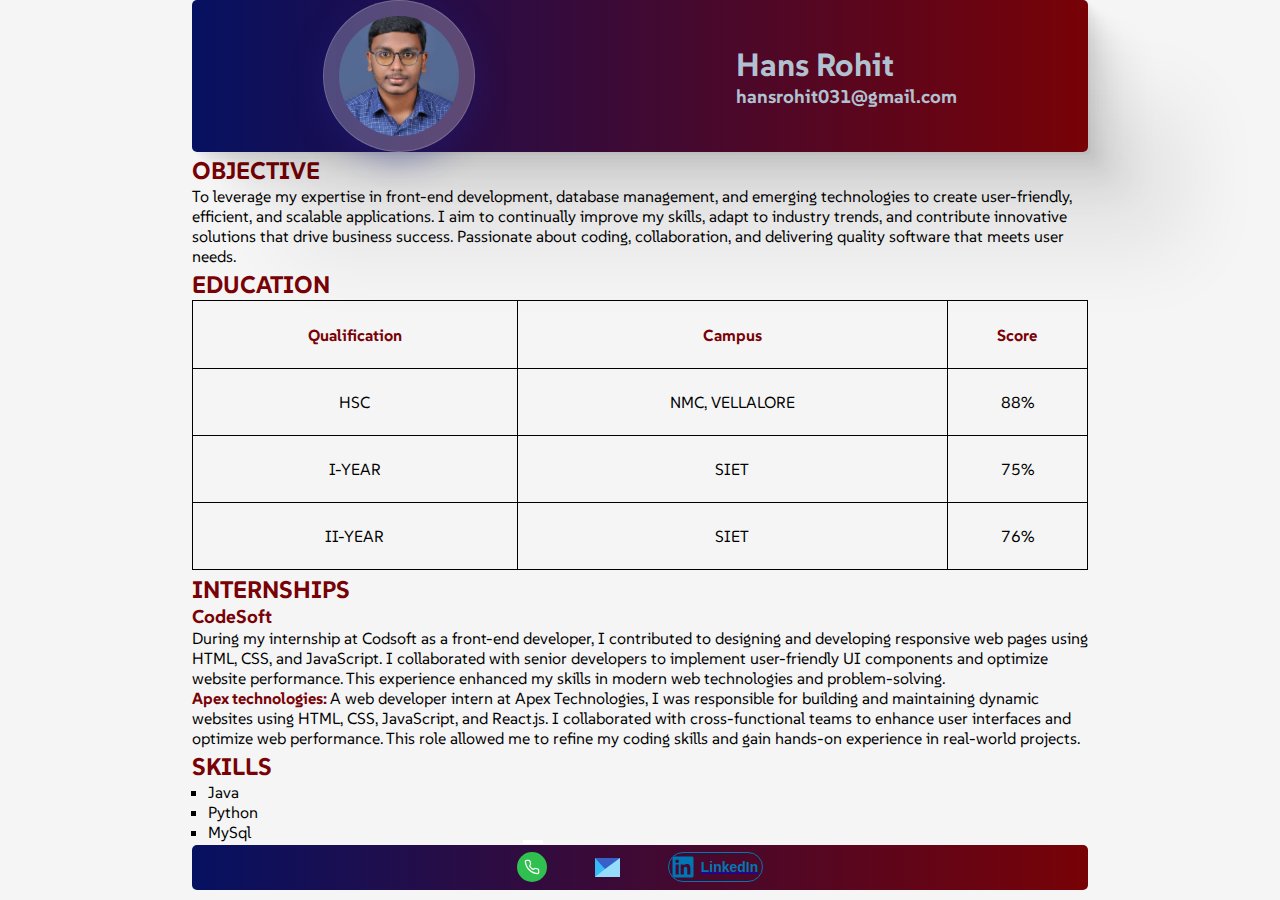
<file: index.html>
<!DOCTYPE html>
<html lang="en">
<head>
    <meta charset="UTF-8">
    <meta name="viewport" content="width=device-width, initial-scale=1.0">
    <title>Document</title>
    <link rel="stylesheet"  href="assets/style.css">
    <link rel="stylesheet" href="https://cdnjs.cloudflare.com/ajax/libs/font-awesome/4.7.0/css/font-awesome.min.css">
    <link rel="preconnect" href="https://fonts.googleapis.com">
<link rel="preconnect" href="https://fonts.gstatic.com" crossorigin>
<link href="https://fonts.googleapis.com/css2?family=Jost:ital,wght@0,100..900;1,100..900&family=Mukta:wght@200;300;400;500;600;700;800&family=Roboto:ital,wght@0,100;0,300;0,400;0,500;0,700;0,900;1,100;1,300;1,400;1,500;1,700;1,900&family=Rubik:ital,wght@0,300..900;1,300..900&family=SUSE:wght@100..800&display=swap" rel="stylesheet">
<style>
        *{
            margin: 0px;
            padding: 0px;
        }
        
         body{
          font-family: 'suse';
          overflow-x: hidden;
            height: 100vh;
            width: 100vw;
            display: flex;
            flex-direction: column;
            justify-content: start;
            align-items: center;
            background-color: #f5f5f5;
            gap: 0.2rem;
         }
         .section1{
          position: sticky;
          top: 0%;
            width: 70%;
            /* height: 80vh; */
            display: flex;
            flex-direction: row;
            justify-content: space-around;
            align-items: center;
            border-radius: 5px;
            box-shadow:
  2.8px 2.8px 2.2px rgba(0, 0, 0, 0.02),
  6.7px 6.7px 5.3px rgba(0, 0, 0, 0.028),
  12.5px 12.5px 10px rgba(0, 0, 0, 0.035),
  22.3px 22.3px 17.9px rgba(0, 0, 0, 0.042),
  41.8px 41.8px 33.4px rgba(0, 0, 0, 0.05),
  100px 100px 80px rgba(0, 0, 0, 0.07)
;
         }
         .ed-table{
            border: 1px solid #000;
            border-collapse: collapse;
            width: 70vw;
            height: 30vh;
            /* border-radius: 5px; */
            /* display: flex; */
            /* flex-direction: row; */
         }
         .profile-data{
            color: rgb(177, 193, 208);
         }
         td,th{
            border: 1px solid #000;
            text-align: center;
            /* padding: 1rem 1rem 1rem 1rem; */
         }
         .section2{
          /* border: 2px solid #000; */
            width: 70%;
            /* height: 80%; */
            display: flex;
            flex-direction: column;
         }
         .section3{
          /* border: 2px solid #000; */
          /* height: 80%; */
            width: 70%;
            display: flex;
            flex-direction: column;
         }
         .section4{
          /* border: 2px solid #000; */
          /* height: 80%; */
            width: 70%;
            display: flex;
            flex-direction: column;
         }
         .profile-img{
            height: 150px;
            width: 150px;
            display: flex;
            justify-content: center;
            align-items: center;
            border: 1px solid #000;
            background: rgba( 255, 255, 255, 0.25 );
box-shadow: 0 8px 32px 0 rgba( 31, 38, 135, 0.37 );
backdrop-filter: blur( 4px );
-webkit-backdrop-filter: blur( 4px );
border-radius: 50%;
border: 1px solid rgba( 255, 255, 255, 0.18 );
            
         }
         .profile-img1{
            height: 80%;
            width: 80%;
            border-radius: 50%;
            object-fit: cover;
            
         }
    
         .ccolor{
            background: #780206;  /* fallback for old browsers */
            background: -webkit-linear-gradient(to right, #061161, #780206);  /* Chrome 10-25, Safari 5.1-6 */
            background: linear-gradient(to right, #061161, #780206); /* W3C, IE 10+/ Edge, Firefox 16+, Chrome 26+, Opera 12+, Safari 7+ */
         }
         .cccolor,.ed-table th{
            color: #780206;
         }
         .section5{
          /* border: 2px solid #000; */
          /* height: 80%; */
            width: 70%;
            display: flex;
            flex-direction: column;
            justify-content: center;
            align-items: start;
         }
         .section5 li{
            list-style: square;
            margin-left: 1rem;
         }
         .section6{
          position: sticky;
          bottom: 0%;
            width: 70%;
            height: 5vh;
            display: flex;
            justify-content: center;
            align-items: center;
            gap: 3rem;
            border-radius: 5px;
         }
         .icon-style{
            color: #f5f5f5;
         }

         /* From Uiverse.io by andrew-demchenk0 */ 
.button1 {
  display: flex;
  justify-content: center;
  align-items: center;
  width: 30px;
  height: 30px;
  border-radius: 100%;
  border: none;
  background-color: #30C04F;
  object-fit: cover;
}

.button1:hover {
  background-color: #2bac47;
}

/* From Uiverse.io by Shoh2008 */ 
.loader {
  position: relative;
  border-style: solid;
  box-sizing: border-box;
  border-width: 11px 15px 8px 10px;
  border-color: #3760C9 #96DDFC #96DDFC #36BBF7;
  animation: envFloating 1s ease-in infinite alternate;
}

.loader:after {
  content: "";
  position: absolute;
  right: 62px;
  top: -40px;
  height: 20px;
  width: 20px;
  background-image: linear-gradient(#fff 45px, transparent 0),
            linear-gradient(#fff 45px, transparent 0),
            linear-gradient(#fff 45px, transparent 0);
  background-repeat: no-repeat;
  background-size: 30px 4px;
  background-position: 0px 11px , 8px 35px, 0px 60px;
  animation: envDropping 0.75s linear infinite;
}

@keyframes envFloating {
  0% {
    transform: translate(-2px, -5px)
  }

  100% {
    transform: translate(0, 5px)
  }
}

@keyframes envDropping {
  0% {
    background-position: 100px 11px , 115px 35px, 105px 60px;
    opacity: 1;
  }

  50% {
    background-position: 0px 11px , 20px 35px, 5px 60px;
  }

  60% {
    background-position: -30px 11px , 0px 35px, -10px 60px;
  }

  75%, 100% {
    background-position: -30px 11px , -30px 35px, -30px 60px;
    opacity: 0;
  }
}
      /* From Uiverse.io by Mangesh636 */ 
.icon3 {
  background: transparent;
  position: relative;
  /* padding: 5px 15px; */
  display: flex;
  align-items: center;
  font-size: 14px;
  font-weight: 600;
  text-decoration: none;
  cursor: pointer;
  border: 1px solid rgb(0, 119, 181);
  border-radius: 25px;
  outline: none;
  overflow: hidden;
  color: rgb(0, 119, 181);
  transition: color 0.3s 0.1s ease-out;
  text-align: center;
}

.icon3 span {
  margin: 4px;
}

icon3::before {
  position: absolute;
  top: 0;
  left: 0;
  right: 0;
  bottom: 0;
  margin: auto;
  content: "";
  border-radius: 50%;
  display: block;
  width: 20em;
  height: 20em;
  left: -5em;
  text-align: center;
  transition: box-shadow 0.5s ease-out;
  z-index: -1;
}

icon3:hover {
  color: #fff;
  border: 1px solid rgb(0, 119, 181);
}

icon3:hover::before {
  box-shadow: inset 0 0 0 10em rgb(0, 119, 181);
}

    </style>
</head>
<body>
    <div class="section1 ccolor">
        <div class="profile-img">
            <img src="./assets/img/pic1.jpg" alt="boooo" height="200px" class="profile-img1">
        </div>
        <div class="profile-data">
            <h1>Hans Rohit</h1>
            <h3>hansrohit031@gmail.com</h3>
        </div>
    </div> 
    <div class="section2">
        <div class="description">
            <h2 class="cccolor">
                OBJECTIVE
            </h2>
            <p>To leverage my expertise in front-end development, database management, and emerging technologies to create user-friendly, efficient, and scalable applications. I aim to continually improve my skills, adapt to industry trends, and contribute innovative solutions that drive business success. Passionate about coding, collaboration, and delivering quality software that meets user needs.</p>
        </div>
    </div>  
    
    <div class="section3">
        <h2 class="title cccolor">
            EDUCATION</h2>
        <table class="ed-table">
            <tr>
                <th>Qualification</th>
                <th>Campus</th>
                <th>Score</th>
            </tr>
            <tr>
                <td>HSC</td>
                <td>NMC, VELLALORE</td>
                <td>88%</td>
            </tr>
            <tr>
                <td>I-YEAR</td>
                <td>SIET</td>
                <td>75%</td>
            </tr>
            <tr>
                <td>II-YEAR</td>
                <td>SIET</td>
                <td>76%</td>
            </tr>
        </table>
    </div>
  </div>
    
    <div class="section4">
        <h2 class="cccolor">INTERNSHIPS</h2>
       
        <p><h3><span class="spanstyle cccolor">CodeSoft</span></h3>
          During my internship at Codsoft as a front-end developer, I contributed to designing and developing responsive web pages using HTML, CSS, and JavaScript. I collaborated with senior developers to implement user-friendly UI components and optimize website performance. This experience enhanced my skills in modern web technologies and problem-solving.</p>
          
        <p><span class="spanstyle2 cccolor"><b>Apex technologies: </b></span>A web developer intern at Apex Technologies, I was responsible for building and maintaining dynamic websites using HTML, CSS, JavaScript, and React.js. I collaborated with cross-functional teams to enhance user interfaces and optimize web performance. This role allowed me to refine my coding skills and gain hands-on experience in real-world projects.</p>
      </div>
    <div class="section5">
        <h2 class="cccolor">SKILLS</h2>
        <ul>
            <li>Java</li>
            <li>Python</li>
            <li>MySql</li>
        </ul>
    </div>
    <div class="section6 ccolor">
        <a href="tel:+9080867217">
        <!-- <i class="fa fa-phone-square icon-style" aria-hidden="true"></i> -->
        <button class="button1">
          <svg xmlns="http://www.w3.org/2000/svg" width="20" viewBox="0 0 32 32" height="22" fill="none" class="svg-icon"><path stroke-width="2" stroke-linecap="round" stroke="#fff" fill-rule="evenodd" d="m24.8868 19.1288c-1.0274-.1308-2.036-.3815-3.0052-.7467-.7878-.29-1.6724-.1034-2.276.48-.797.8075-2.0493.9936-2.9664.3258-1.4484-1.055-2.7233-2.3295-3.7783-3.7776-.6681-.9168-.4819-2.1691.3255-2.9659.5728-.6019.7584-1.4748.4802-2.2577-.3987-.98875-.6792-2.02109-.8358-3.07557-.2043-1.03534-1.1138-1.7807-2.1694-1.77778h-3.18289c-.60654-.00074-1.18614.25037-1.60035.69334-.40152.44503-.59539 1.03943-.53345 1.63555.344 3.31056 1.47164 6.49166 3.28961 9.27986 1.64878 2.5904 3.84608 4.7872 6.43688 6.4356 2.7927 1.797 5.9636 2.9227 9.2644 3.289h.1778c.5409.0036 1.0626-.2 1.4581-.569.444-.406.6957-.9806.6935-1.5822v-3.1821c.0429-1.0763-.7171-2.0185-1.7782-2.2046z" clip-rule="evenodd"></path></svg>
        </button>
    </a>
    <a href="mailto:hansrohit031">
        <!-- <i class="fa fa-envelope icon-style" aria-hidden="true"></i> -->
         
        <div class="loader"></div>
    </a>
    <a href="https://www.linkedin.com/feed/" target="_blank">
    <!-- <i class="fa fa-linkedin-square icon-style" aria-hidden="true"></i> -->
    
    <button class="icon3">
      <svg
        xmlns="http://www.w3.org/2000/svg"
        width="28"
        height="28"
        fill="currentColor"
        class="bi bi-twitter"
        viewBox="0 0 24 24"
      >
        <path
          d="M18.3362 18.339H15.6707V14.1622C15.6707 13.1662 15.6505 11.8845 14.2817 11.8845C12.892 11.8845 12.6797 12.9683 12.6797 14.0887V18.339H10.0142V9.75H12.5747V10.9207H12.6092C12.967 10.2457 13.837 9.53325 15.1367 9.53325C17.8375 9.53325 18.337 11.3108 18.337 13.6245V18.339H18.3362ZM7.00373 8.57475C6.14573 8.57475 5.45648 7.88025 5.45648 7.026C5.45648 6.1725 6.14648 5.47875 7.00373 5.47875C7.85873 5.47875 8.55173 6.1725 8.55173 7.026C8.55173 7.88025 7.85798 8.57475 7.00373 8.57475ZM8.34023 18.339H5.66723V9.75H8.34023V18.339ZM19.6697 3H4.32923C3.59498 3 3.00098 3.5805 3.00098 4.29675V19.7033C3.00098 20.4202 3.59498 21 4.32923 21H19.6675C20.401 21 21.001 20.4202 21.001 19.7033V4.29675C21.001 3.5805 20.401 3 19.6675 3H19.6697Z"
        ></path>
      </svg>
      <span>LinkedIn</span>
    </button>
    </a>
</div>
</body>
</html>
</file>
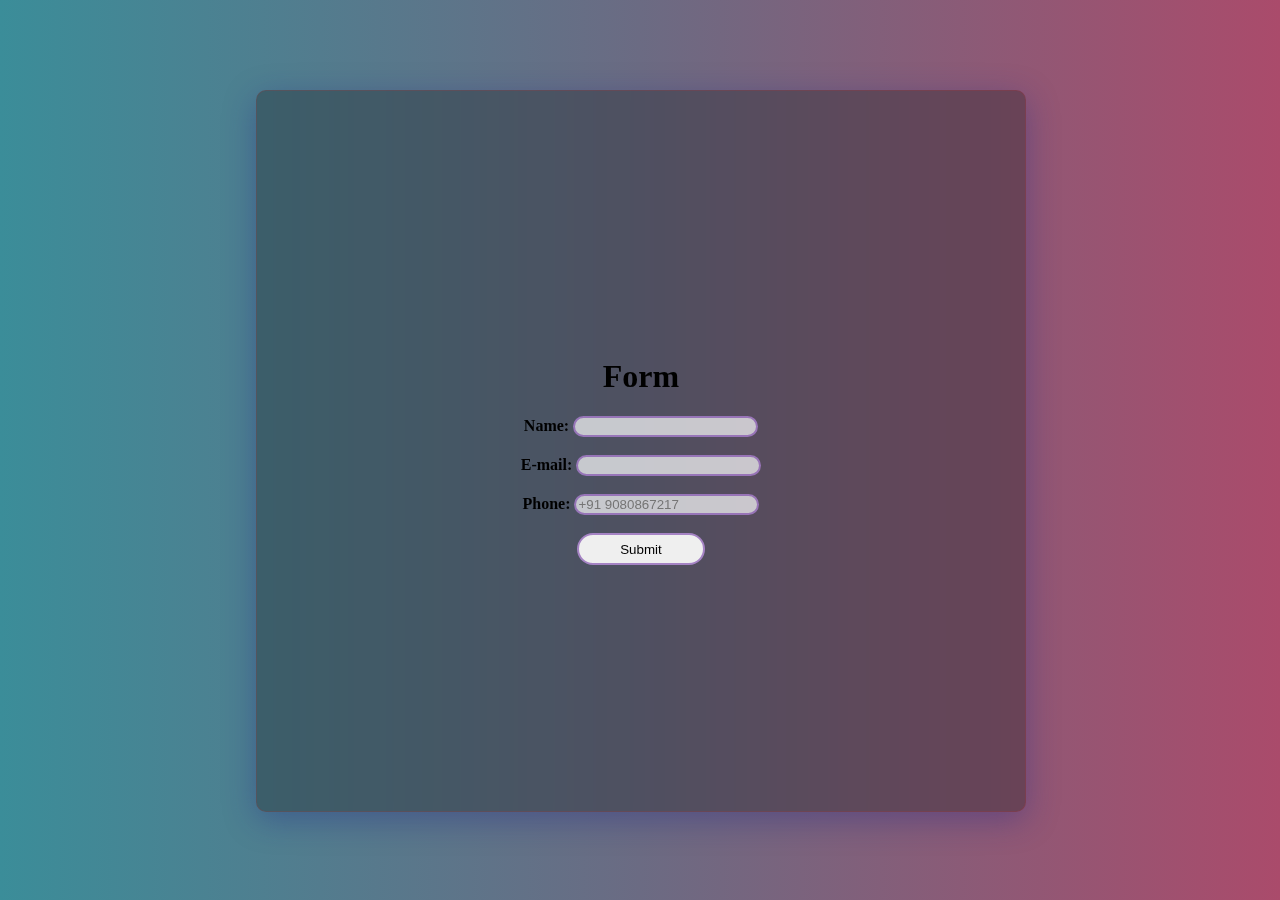
<file: form.html>
<!DOCTYPE html>
<html lang="en">
<head>
    <meta charset="UTF-8">
    <meta name="viewport" content="width=device-width, initial-scale=1.0">
    <title>Document</title>
    <style>
        body{
            display: flex;
            flex-direction: column;
            justify-content: center;
            align-items: center;
            background: #aa4b6b;  /* fallback for old browsers */
background: -webkit-linear-gradient(to right, #3b8d99, #6b6b83, #aa4b6b);  /* Chrome 10-25, Safari 5.1-6 */
background: linear-gradient(to right, #3b8d99, #6b6b83, #aa4b6b);/* W3C, IE 10+/ Edge, Firefox 16+, Chrome 26+, Opera 12+, Safari 7+ */

        }
        input{
            border: 2px solid rgba(125, 74, 173, 0.655);
            border-radius: 20px;
            background-color: #ffffffb0;
        }
        .form1{  
            position: fixed;
            top: 10%;
            bottom: 50;
            left: 20%;
            right: 20%;
            
            text-align: center;
            width: 60vw;
            height: 80vh;
            display: flex;
            flex-direction: column;
            justify-content: center;
            align-items: center;
            /* gap: 1rem; */
            background-color: rgba(20, 21, 21, 0.315);
box-shadow: 0 8px 32px 0 rgba( 31, 38, 135, 0.37 );
backdrop-filter: blur( 4px );
-webkit-backdrop-filter: blur( 4px );
border-radius: 10px;
border: 1px solid rgba(201, 45, 45, 0.18);
        }
        .but1{
            height: 2rem;
            width: 8rem;
            border: 2px solid rgba(125, 74, 173, 0.655);
            border-radius: 20px;
            animation: myani 5s infinite;
        }
        .but1:hover{
            background-color: rgba(125, 74, 173, 0.253); 
            opacity: 0.5;
        }
        @keyframes myani {
            from{
                /* scale: 0%; */
                opacity: 0;
            }
            to{
                /* scale: 100%; */
                opacity: 1;
            }
            
        }
    </style>
</head>
<body> 
    <div class="form1">
        <h1>Form</h1>
        <form class="form2" onsubmit="myscript(event)">
            <label for="name"><b>Name: </b></label>
            <input type="text" name="name" id="name" autocomplete="on"><br><br>
            <label for="mail"><b>E-mail: </b></label>
            <input type="email" name="mail" id="mail" autocomplete="on"><br><br>
            <label for="phone"><b>Phone: </b></label>
            <input type="tel" name="phone" id="phone" autocomplete="on" placeholder="+91 9080867217"><br><br>
            <button type="submit" class="but1">Submit</button>
            
        </form>
    </div>
    <script>
        function myscript(event) {
            event.preventDefault();
            var nam=document.getElementById("name").value;
            var telp=document.getElementById("phone").value;
            var mail=document.getElementById("mail").value;
            let data ={
                username:nam,
                phone:telp,
                email:mail
            }
            const{username,phone,email}=data;
            console.log(username+" "+phone+" "+email);
        }
    </script>
</body>
</html>
</file>
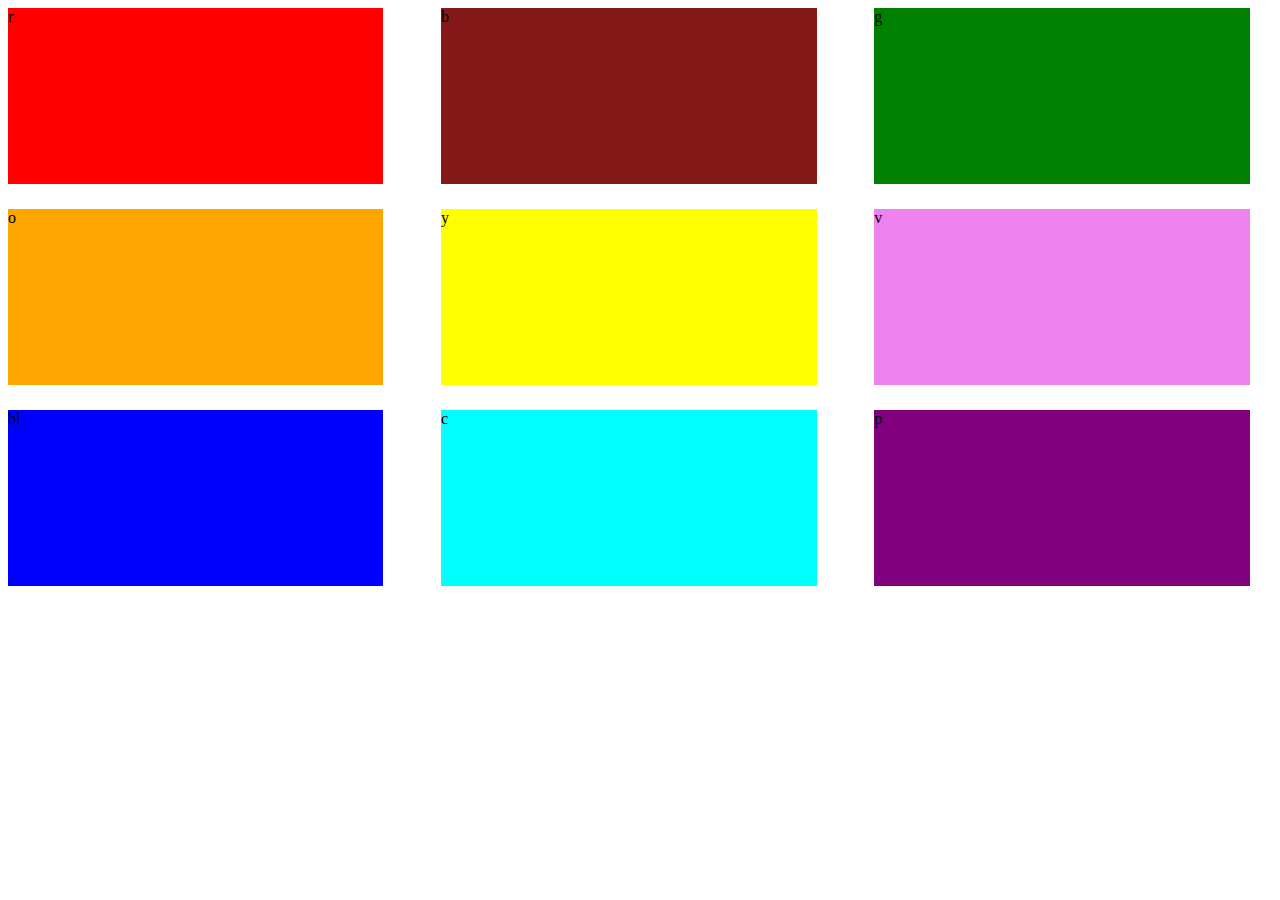
<file: grid.html>
<!DOCTYPE html>
<html lang="en">
<head>
    <meta charset="UTF-8">
    <meta name="viewport" content="width=device-width, initial-scale=1.0">
    <title>Document</title>
    <style>
        .h{
            height: 11rem;
            width: 90%;
        }
        .r{
            background-color: red;
            animation: 2s myanimation infinite;
            /* grid-row: 3/4;
            grid-column: 2/3; */
        }
        .g{
            background-color: green;
        }
        .y{
            background-color: yellow;
        }
        .p{
            background-color: purple;
        }
        .v{
            background-color: violet;
        }
        .bl{
            background-color: blue;
        }
        .c{
            background-color: cyan;
        }
        .b{
            background-color: brown;
            
        }
        .o{
            background-color: orange;
            /* grid-row: 1/2;
            grid-column:1/2 ; */
        }
        @media screen and (min-width:400px) {
            .b{
            background-color: rgb(133, 24, 24);
        }
        }
        .container{
            display: grid;
            height: 100%;
            width: 100%;
            grid-template-columns: repeat(3,33%);
            grid-template-rows: repeat(3,33%);
            grid-gap: 1rem;
        }

        @keyframes myanimation {
            0%{
                transform: translateY(-100%);
                rotate: 90deg;
                scale: 10%;
                opacity: 0;
            }
            50%{
                transform: translateY(-30%);
                rotate: 180deg;
                scale: 50%;
                opacity: 0.5;
            }
            100%{
                transform: translateY(0%);
                rotate: 360deg;
                scale: 100%;
                opacity: 1;
            }
        }
    </style>
</head>
<body>
    <div class="container">
    <div class="r h">r</div>
    <div class="b h">b</div>
    <div class="g h">g</div>
    <div class="o h">o</div>
    <div class="y h">y</div>
    <div class="v h">v</div>
    <div class="bl h">bl</div>
    <div class="c h">c</div>
    <div class="p h">p</div>
    </div>
</body>
</html>
</file>
<file: assets/style.css>
*::-webkit-scrollbar-track
{
	-webkit-box-shadow: inset 0 0 6px rgba(0,0,0,0.3);
	background-color: #F5F5F5;
	border-radius: 10px;
}

*::-webkit-scrollbar
{
	width: 10px;
    height: 5px;
	background-color: #F5F5F5;
}

*::-webkit-scrollbar-thumb
{
	background-color: #3366FF;
	border-radius: 10px;
	background-image: -webkit-linear-gradient(0deg,
	                                          rgba(255, 255, 255, 0.5) 25%,
											  transparent 25%,
											  transparent 50%,
											  rgba(255, 255, 255, 0.5) 50%,
											  rgba(255, 255, 255, 0.5) 75%,
											  transparent 75%,
											  transparent)
}
</file>
